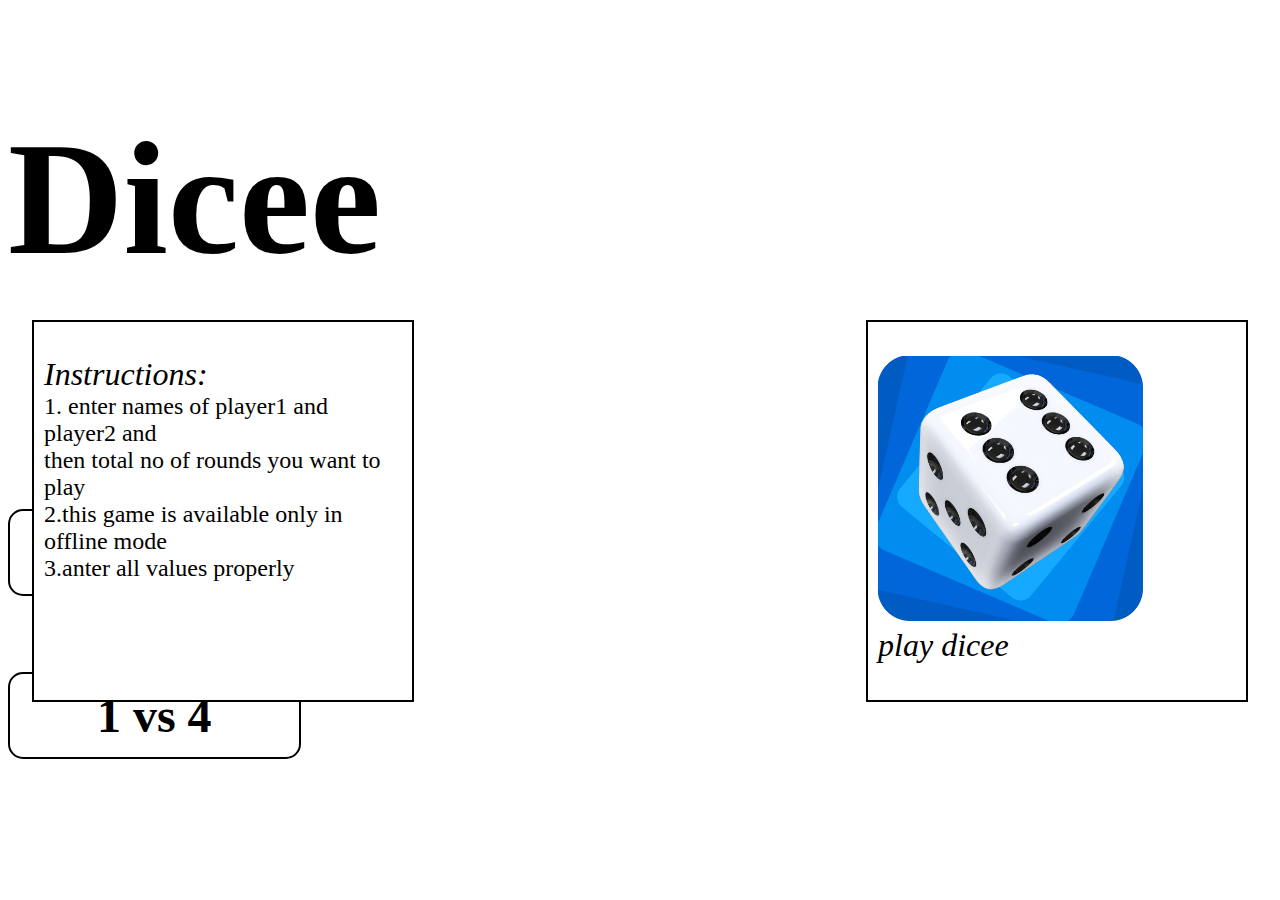
<file: index.html>
<!DOCTYPE html>
<html lang="en">
    <head>
        <meta charset="UTF-8">
        <meta name="viewport" content="width=device-width, initial-scale=1.0">
        <link rel="stylesheet" href="style.css">
        <link rel="preconnect" href="https://fonts.googleapis.com">
        <link rel="preconnect" href="https://fonts.gstatic.com" crossorigin>
        <link
            href="https://fonts.googleapis.com/css2?family=Fredoka:wght@700&display=swap"
            rel="stylesheet">
        <title>Dicee select</title>
        <link
            href="https://cdn.jsdelivr.net/npm/bootstrap@5.3.1/dist/css/bootstrap.min.css"
            rel="stylesheet"
            integrity="sha384-4bw+/aepP/YC94hEpVNVgiZdgIC5+VKNBQNGCHeKRQN+PtmoHDEXuppvnDJzQIu9"
            crossorigin="anonymous">
            <link rel="icon" href="assets/favicon.png" type="image/x-icon">
    </head>
    <body class="bg-primary">
        <div class="container text-center">
            <h1 class="brand text-center ">
                Dicee
            </h1>
            <br><br><br><br><br><br><br>

                <a class="linkfor" href="https://dice-game-one-xi.vercel.app/"><b
                        class="bg-success">1 vs 1</b></a><br><br><br><br><br><br><br>
           

                <a class="linkfor" href="4player.html"><b
                        class="bg-success">1 vs 4</b></a>
          
        </div>
        <div class="pop">

        
        <div class="pop-2 ">
            <p class="text-center">
               <img src="assets/favicon.png" alt=""><br>
               <i>play dicee</i> 

            </p>
        </div>
        <div class="pop-1 ">
            <p class="text-left">
               <i>Instructions:</i> <br>
                1. enter names of player1 and player2 and<br> then total no of
                rounds you want to play <br> 2.this game is available only in
                offline mode <br> 3.anter all values properly

            </p>
        </div>
    </div>
       
  

    </body>
</html>
</file>
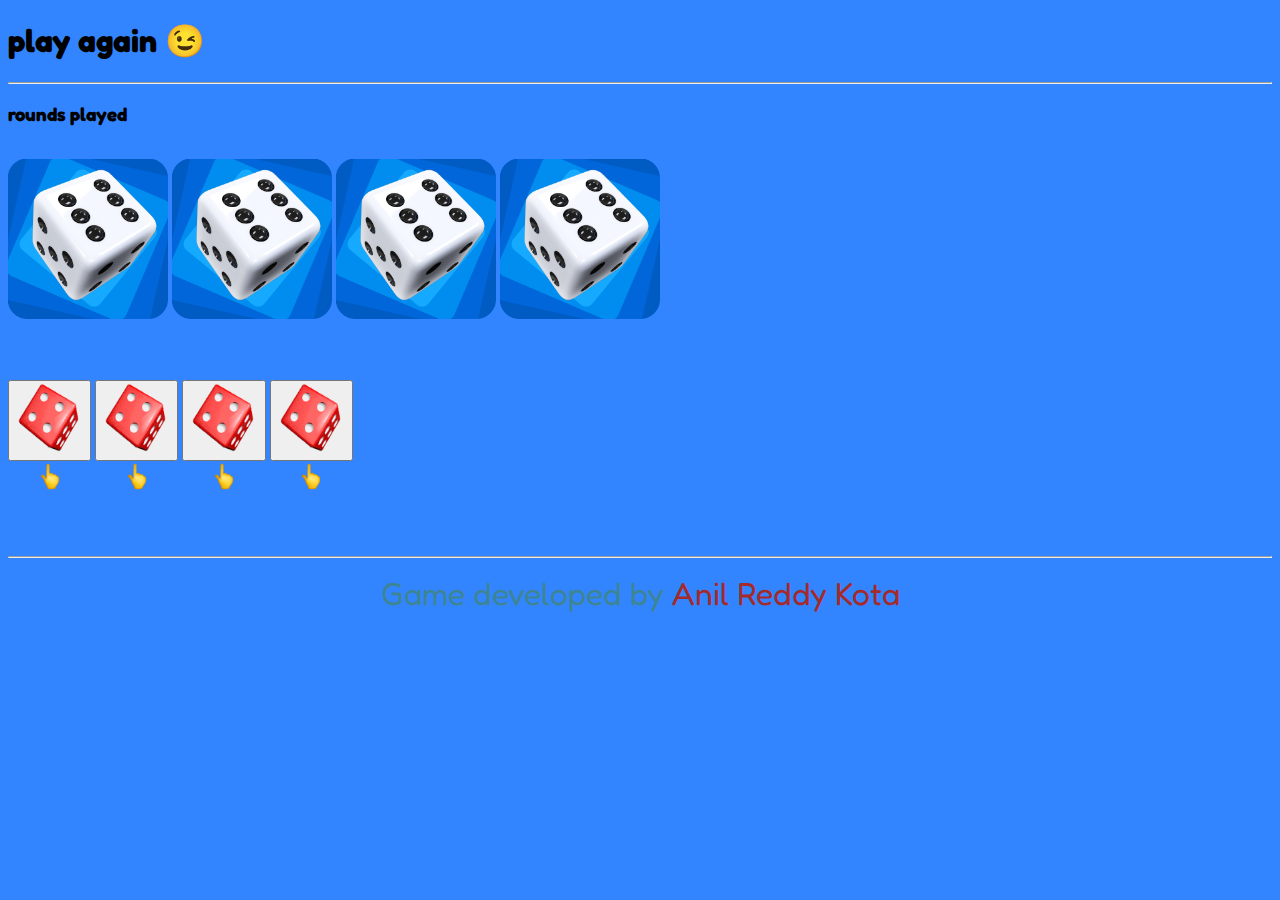
<file: 4player.html>
<!DOCTYPE html>
<html lang="en">
    <head>
        <meta charset="UTF-8">
        <link
            href="https://cdn.jsdelivr.net/npm/bootstrap@5.3.0/dist/css/bootstrap.min.css"
            rel="stylesheet"
            integrity="sha384-9ndCyUaIbzAi2FUVXJi0CjmCapSmO7SnpJef0486qhLnuZ2cdeRhO02iuK6FUUVM"
            crossorigin="anonymous">
            <link
            href="https://fonts.googleapis.com/css2?family=Fredoka:wght@700&display=swap"
            rel="stylesheet">
          <script src="script.js"></script>
          <link rel="stylesheet" href="4pstyle.css">
          <link rel="icon" href="assets/favicon.png" type="image/x-icon">
        <meta name="viewport" content="width=device-width, initial-scale=1.0">
        <title>Dicee 1 vs 4</title>
    </head>
    <body class="body">
        <div class="container-fluid">
            <div class="text-center">
                <h1 id="result" class="text-center hbolder">play again
                    &#128521;</h1>
                <div><hr></div>
            </div>

            <div class="row">
                <!-- score card -->
                <div class="col-sm-12 col-md-6 col-lg-6 heights">
                    <div class="row">
                        <div class="col-sm-12 col-md-12 col-lg-12 text-center">
                        <h3>rounds played</h3><p id="gamesplayed"></p>
                        </div>
                        <div class="col-lg-6 col-sm-6 col-md-6">
                        <h3 id="player1names"></h3>
                        <p id="player1score"></p>
                        </div>
                        <div class="col-lg-6 col-sm-6 col-md-6">
                        <h3 id="player2names"> </h3>
                        <p id="player2score"></p>
                        </div>
                        <div class="col-lg-6 col-sm-6 col-md-6">
                        <h3 id="player3names"> </h3>
                        <p id="player3score"></p>
                       </div>
                        <div class="col-lg-6 col-sm-6 col-md-6">
                        <h3 id="player4names"> </h3>
                        <p id="player4score"></p>
                        </div>
                    </div>
                </div>
                <div class="col-sm-12 col-md-6">
                    
                     
                    
                    <div class="dice">
                        <p id="player1name"></p>
                        <img class="img1" id="demo1" src="assets/favicon.png">
                    </div>

                    <div class="dice">
                        <p id="player2name"></p>
                        <img class="img1" id="demo2" src="assets/favicon.png">
                    </div>
                    <div class="dice">
                        <p id="player3name"></p>
                        <img class="img1" id="demo3" src="assets/favicon.png">
                    </div>

                    <div class="dice">
                        <p id="player4name"></p>
                        <img class="img1" id="demo4" src="assets/favicon.png">
                    </div>
                </div>
                <div class="empty"></div>
                <div class="col-sm-12 col-md-12">
                    <div class="col-sm-3 col-lg-3 col-md-3 dice">
                        <div class="column">
                          <div id="player1nameagain" class="bolded"></div>
                          <div>
                            <button onclick="reload1();" id="mybtn1" ><img 
                              style="height: 4.5rem; width:4.2rem;" src="assets/dice.gif" alt></button>
                          </div>
                          <div>
                            <img style="height: 2rem; width:2rem;" src="assets/source.gif" id="here1"></img>
                          </div>
                        </div>
             
                    </div>
                     <div class="col-sm-3 dice">
                        <div class="column">
                          <div id="player2nameagain" class="bolded"></div>
                          <div>
                            <button onclick="reload2();" id="mybtn2" ><img 
                              style="height: 4.5rem; width:4.2rem;" src="assets/dice.gif" alt></button>
                          </div>
                          <div>
                            <img style="height: 2rem; width:2rem;" src="assets/source.gif" id="here2"></img>
                          </div>
                        </div>
             
                      </div>
                      <div class="col-sm-2 dice">
                        <div class="column">
                          <div id="player3nameagain" class="bolded"></div>
                          <div>
                            <button onclick="reload3();" id="mybtn3" ><img 
                              style="height: 4.5rem; width:4.2rem;" src="assets/dice.gif" alt></button>
                          </div>
                          <div>
                            <img style="height: 2rem; width:2rem;" src="assets/source.gif" id="here3"></img>
                          </div>
                        </div>
             
                      </div>
                      <div class="col-sm-3 dice">
                        <div class="column">
                          <div id="player4nameagain" class="bolded"></div>
                          <div>
                            <button onclick="reload4();" id="mybtn4" ><img 
                              style="height: 4.5rem; width:4.2rem;" src="assets/dice.gif" alt></button>
                          </div>
                          <div>
                            <img style="height: 2rem; width:2rem;" src="assets/source.gif" id="here4"></img>
                          </div>
                        </div>
                      </div>
                    </div>
                
            
            </div>
            <br><br>
            <div class="text-center">
                <button onclick="restart();" class="btn btn-success text-center " id="restart" hidden="true"><i class="bolded">Restart</i></button>
            </div>
            <h3 id="mybtn" class="text-center"></h3>
        </div>
        <foot >
            <div><hr></div>
            <div class="text-center text-light">
            Game developed by<a style="text-decoration: none; color: brown;" href="https://mecap.in/developer.html"> Anil Reddy Kota
            </a>
          </div>
          </foot>

    </body>
</html>
</file>
<file: style.css>
.brand{
    font-size: 10rem;
    font-weight: 700;
    
}
b{
    margin-top: 2cm;
    padding: 0.4cm 2.3cm 0.4cm 2.3cm;
    border-radius: 15px;
    size: 1cm;
    color: black;
    font-size: 3rem;
    border: black solid 2px;
}
b:hover{
    border-radius: 100px;
    animation-duration: 100ms;
    padding: 0.4cm 2cm 0.4cm 2cm;

}
.linkfor{
    text-decoration: none;
}

.pop-1{
    background-color: white;
    width: 10cm;
    position: absolute;
    top: 20rem;
    left: 2rem;
    height: 10cm;
    border: 2px solid black;
}
.pop-2{
    background-color: white;
    width: 10cm;
    position: absolute;
    top: 20rem;
    right: 2rem;
    border: 2px solid black;
    height: 10cm;
}
p{
    font-size: 1.5rem !important;
    padding: 10px;
    
}
p img {

    height :7cm;
    width :7cm !important;
}
@media screen and (max-width:1180px) {
    .pop-1{
        background-color: white;
        width: 10cm;
        position: relative;
        left: 20vw;
        
    }
    .pop-2{
        background-color: white;
        width: 10cm;
        position: relative;
        left: 20vw;}
        
    

    
}
.pop{
    display: flexbox;
    direction: ltr;

}
@media screen and (min-width:382) {
    .btndiv{
    
        margin: 0cm;
    }
    .pop-1{
        background-color: white;
        width: 10cm;
        position:absolute;
        left: 0vw;
        
    }
    .pop-2{
        background-color: white;
        width: 10cm;
        position: absolute;
        left: 0vw;}


    
}
i{
    font-size: 2rem !important;
}
</file>
<file: 4pstyle.css>
.body{
    font-family: Fredoka;
    background-color: #3385ff;
}
.dice {
    text-align: center;
    display: inline-block;
  }
  foot{
    margin-top: 5%;
    color: #3d8595;
    text-align: center;
    position: relative;
    bottom: 0px;
    font-size:2rem;
  
  }
  img{
    height: 10rem;
    width: 10rem;
  }
  @media only screen and (max-width: 600px) {
    img{
        height: 5rem;
        width: 5rem;
      }
      
      .empty{
        height:1.5cm;
      }
  }
  .empty{
    height:1.5cm;
  }
  
  a:hover{
    color:green;
  }
</file>
